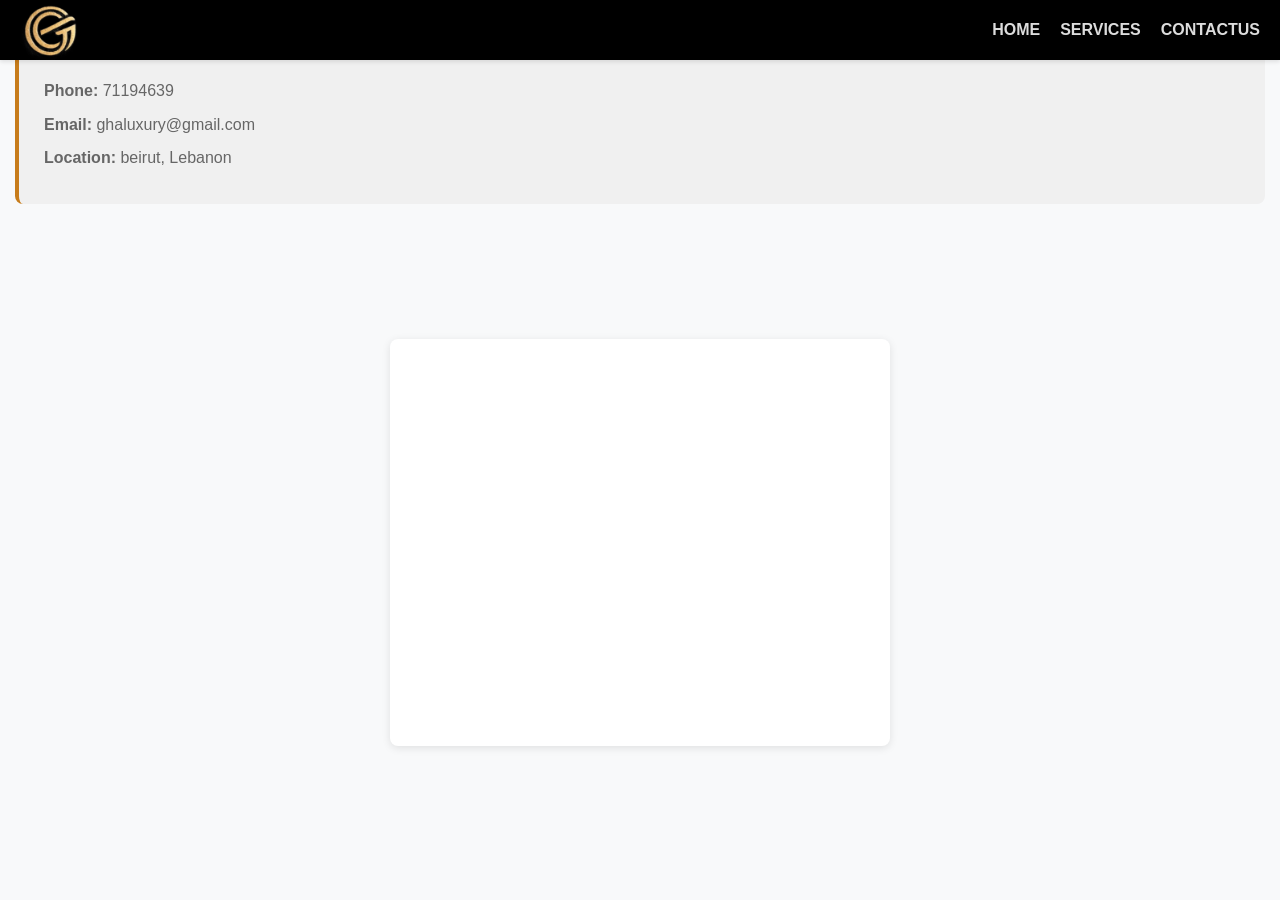
<file: contactus.html>
<!DOCTYPE html>
<html lang="en">

<head>
    <meta charset="UTF-8">
    <meta name="viewport" content="width=device-width, initial-scale=1.0">
    <title>Contact Us</title>
    <!-- Bootstrap CSS -->
    <link href="https://cdn.jsdelivr.net/npm/bootstrap@5.3.0/dist/css/bootstrap.min.css" rel="stylesheet">
    <!-- Font Awesome -->
    <link rel="stylesheet" href="https://cdnjs.cloudflare.com/ajax/libs/font-awesome/6.0.0/css/all.min.css">
    <link rel="stylesheet" href="contactus.css">
</head>

<body>
    <header class="header">
        <nav class="nav">
       <a href="index.html" class="nav__logo"><img src="img/IMG-20260322-WA0034 (2).png" alt="Ghayad Logo"></a>
          <button class="nav__toggle" id="nav-toggle">
            <span class="bar"></span>
            <span class="bar"></span>
            <span class="bar"></span>
          </button>
          <ul class="nav__list" id="nav-list">
            <li class="nav__item"><a href="index.html" class="nav__link">Home</a></li>
            
            <li class="nav__item"><a href="services.html" class="nav__link">Services</a></li>
            
            <li class="nav__item"><a href="contactus.html" class="nav__link">Contactus</a></li>
          </ul>
        </nav>
      </header>
    <div class="contact-info">
        <h2>Contact Information</h2>
        <p><strong>Phone:</strong> 71194639</p>
        <p><strong>Email:</strong> ghaluxury@gmail.com</p>
        <p><strong>Location:</strong> beirut, Lebanon</p>
    </div>

    <div class="contact-container">
        
        <div class="map-section">
            <iframe src="https://www.google.com/maps/embed?pb=!1m18!1m12!1m3!1d53127.99186497346!2d35.384100834399646!3d33.670128399126334!2m3!1f0!2f0!3f0!3m2!1i1024!2i768!4f13.1!3m3!1m2!1s0x151ee30fb2de1161%3A0x4f9da5ad31d4d342!2sJiyeh%2C%20Lebanon!5e0!3m2!1sen!2skw!4v1732665338437!5m2!1sen!2skw"
             width="400" height="400" style="border:0;" allowfullscreen="" loading="lazy" referrerpolicy="no-referrer-when-downgrade"></iframe>
        </div>
    </div>
    <!-- Bootstrap JS -->
    <script src="https://cdn.jsdelivr.net/npm/bootstrap@5.3.0/dist/js/bootstrap.bundle.min.js"></script>
    <script src="contactus.js"></script>
</body>
</html>
</file>
<file: contactus.css>
/* Bootstrap Color Customization */
:root {
  --bs-primary: #2C1810;      /* Your brown */
  --bs-warning: #c77c1b;      /* Your gold (rgb(199, 124, 27)) */
  --bs-light: #EDE4E0;        /* Your light background */
  --bs-dark: #000000;         /* Your black */
}

body {
  font-family: 'Segoe UI', Tahoma, Geneva, Verdana, sans-serif;
  margin: 0;
  padding: 0;
  background-color: #f8f9fa;
  min-height: 100vh;
  display: flex;
  flex-direction: column;
}

.nav {
  height: 60px;
  display: flex;
  justify-content: space-between;
  align-items: center;
  position: fixed;
  top: 0;
  left: 0;
  width: 100%;
  z-index: 999;
  background-color: black;
  box-shadow: 0 2px 4px rgba(0, 0, 0, 0.1);
}

.nav__logo,
.nav__toggle {
  color: rgb(199, 124, 27);
  text-transform: uppercase;
  text-decoration: none;
}
.nav__logo img {
  height: 60px;
}

.nav__logo {
  font-size: 1.5rem;
  font-weight: 600;
  margin-left: 20px;
}

.nav__toggle {
  font-size: 1.2rem;
  cursor: pointer;
}

.nav__list {
  display: flex;
  flex-direction: row;
  gap: 20px;
  list-style-type: none;
  padding: 0;
  margin: 0;
  margin-right: 20px;
}

.nav__link {
  color: #dcdcdc;
  font-weight: 600;
  text-transform: uppercase;
  text-decoration: none;
}

.nav__link:hover {
  color: #ffffff;
  text-decoration: none;
}

.nav__toggle {
  display: none;
  flex-direction: column;
  cursor: pointer;
}

.nav__toggle .bar {
  height: 3px;
  width: 25px;
  background-color: white;
  margin: 2px 0;
  transition: 0.3s;
}

.contact-info {
  background: #f0f0f0;
  padding: 25px;
  border-radius: 8px;
  margin: 15px;
  border-left: 4px solid rgb(199, 124, 27);
}

.contact-info h2 {
  margin: 0 0 15px 0;
  color: #333;
  font-size: 1.2rem;
}

.contact-info p {
  margin: 8px 0;
  color: #666;
  line-height: 1.6;
}

.contact-container {
  display: flex;
  justify-content: center;
  gap: 30px;
  padding: 40px 20px;
  flex-wrap: wrap;
  margin-top: 80px;
  margin-bottom: 40px;
  max-width: 1200px;
  margin-left: auto;
  margin-right: auto;
  width: 100%;
}

.form-section {
  flex: 1;
  min-width: 300px;
  max-width: 500px;
  background: white;
  padding: 30px;
  border-radius: 8px;
  box-shadow: 0 2px 8px rgba(0, 0, 0, 0.1);
}

.map-section {
  flex: 1;
  min-width: 300px;
  max-width: 500px;
  background: white;
  border-radius: 8px;
  box-shadow: 0 2px 8px rgba(0, 0, 0, 0.1);
  overflow: hidden;
}

form {
  display: flex;
  flex-direction: column;
  gap: 15px;
}

label {
  margin-bottom: 5px;
  font-weight: 600;
  color: #333;
  font-size: 0.95rem;
}

input,
textarea {
  padding: 12px;
  border: 1px solid #ddd;
  border-radius: 6px;
  font-family: inherit;
  font-size: 1rem;
  transition: border-color 0.3s, box-shadow 0.3s;
}

input:focus,
textarea:focus {
  outline: none;
  border-color: rgb(199, 124, 27);
  box-shadow: 0 0 0 3px rgba(199, 124, 27, 0.1);
}

textarea {
  resize: vertical;
  min-height: 120px;
}

button {
  padding: 12px 24px;
  background-color: rgb(199, 124, 27);
  color: white;
  border: none;
  border-radius: 6px;
  cursor: pointer;
  font-weight: 600;
  font-size: 1rem;
  transition: all 0.3s ease;
  box-shadow: 0 2px 4px rgba(199, 124, 27, 0.2);
}

button:hover {
  background-color: rgb(179, 104, 7);
  transform: translateY(-2px);
  box-shadow: 0 4px 8px rgba(199, 124, 27, 0.3);
}

button:active {
  transform: translateY(0);
  box-shadow: 0 2px 4px rgba(199, 124, 27, 0.2);
}


@media (max-width: 768px) {
  .nav__list {
      display: none;
      flex-direction: column;
      width: 100%;
      background-color: #000;
      position: absolute;
      top: 60px;
      left: 0;
      z-index: 10;
  }

  .nav__list.show {
      display: flex;
  }

  .nav__toggle {
      display: flex;
  }

  .contact-container {
      flex-direction: column; 
      padding: 20px; 
      gap: 20px;
      margin-top: 70px;
  }

  .form-section,
  .map-section {
      margin: 0;
      width: 100%;
      max-width: 100%;
  }

  .form-section {
      padding: 20px;
  }

  iframe {
      height: 300px;
  }

  .contact-info {
      margin: 10px 0; 
      padding: 20px;
  }

  button {
      padding: 12px; 
      font-size: 0.95rem;
  }
}

@media (max-width: 480px) {
  .nav__logo {
      font-size: 1.2rem; 
  }

  .contact-info h2 {
      font-size: 1rem; 
  }
  
  .contact-info p {
      font-size: 0.9rem;
  }

  input,
  textarea {
      padding: 10px; 
      font-size: 16px;
  }

  button {
      padding: 12px;
      font-size: 0.9rem;
  }
  
  iframe {
      height: 250px;
  }
  
  .form-section {
      padding: 15px;
  }
}

iframe {
  width: 100%; 
  height: 400px; 
  border: none;
  border-radius: 8px;
}
</file>
